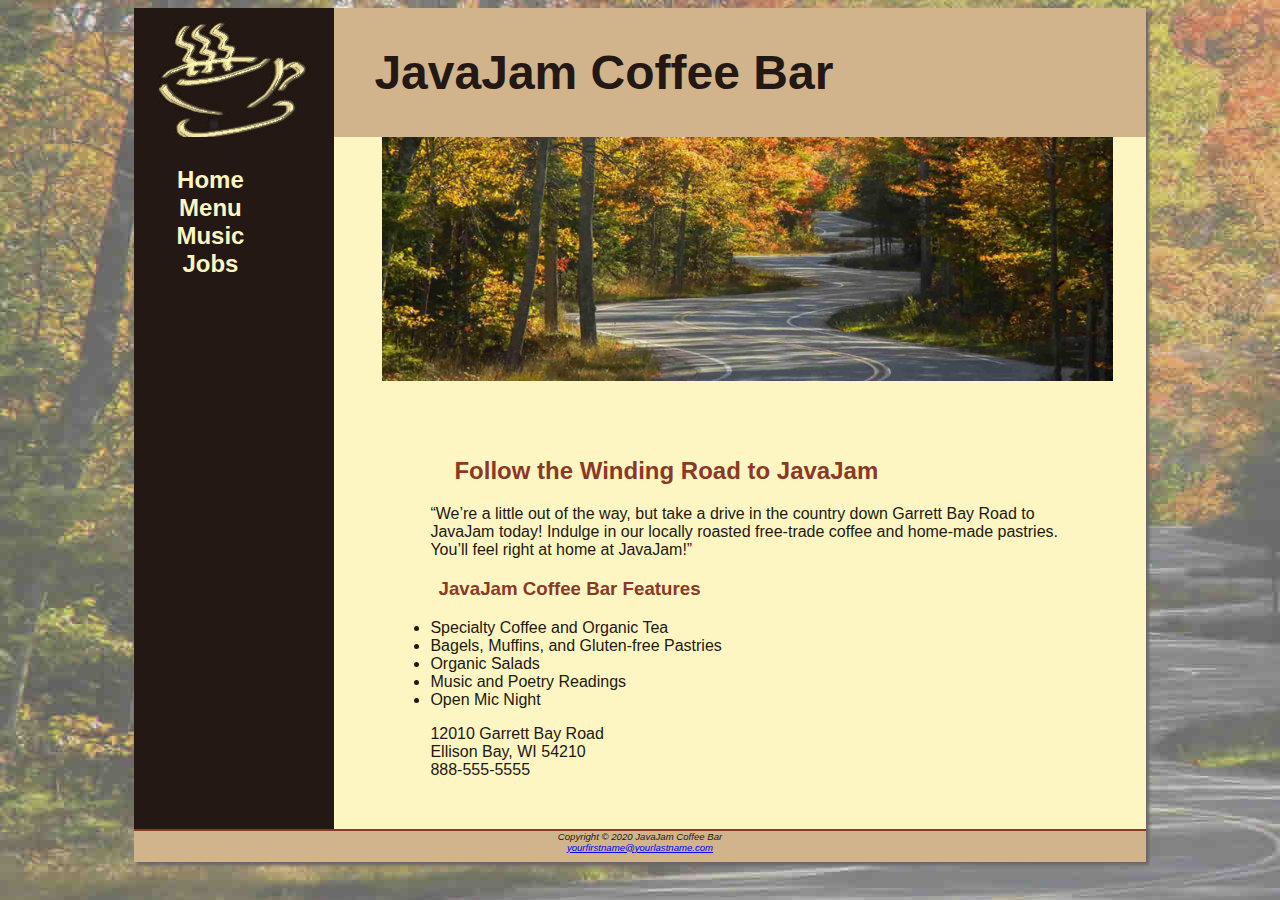
<file: index.html>
<!DOCTYPE html>
<html lang="en">
<head>
<title>JavaJam Coffee Bar</title>
<meta charset="utf-8">
<link href="javajam.css" rel="stylesheet">
</head>
<body>
<div id="wrapper">
  <header>
     <h1> <a href="index.html">JavaJam Coffee Bar</a> </h1>
  </header>
  <nav>
    <ul>
    <li><a href="index.html">Home</a></li>
    <li><a href="menu.html">Menu</a></li> 
    <li><a href="music.html">Music</a></li> 
   <li><a href="jobs.html">Jobs</a></li>
    </ul>
</nav>
  
  <main>
    <div id="homehero"></div>
    <h2>Follow the Winding Road to JavaJam</h2>
    <p>“We&#8217;re a little out of the way, but take a drive in the country down Garrett Bay Road to JavaJam today! Indulge in our locally roasted free-trade coffee and home-made pastries. You&#8217;ll feel right at home at JavaJam!”</p>
    <h3>JavaJam Coffee Bar Features</h3>
    <ul>
      <li>Specialty Coffee and Organic Tea</li>
      <li>Bagels, Muffins, and Gluten-free Pastries</li>
      <li>Organic Salads</li>
      <li>Music and Poetry Readings</li>
      <li>Open Mic Night</li>
    </ul>
    <div>
12010 Garrett Bay Road<br>
Ellison Bay, WI 54210<br>
888-555-5555<br><br>
    </div>
  </main>
  <footer>
Copyright &copy; 2020 JavaJam Coffee Bar<br>
<a href="mailto:yourfirstname@yourlastname.com">yourfirstname@yourlastname.com</a>
  </footer>
</div>
</body>
</html>
</file>
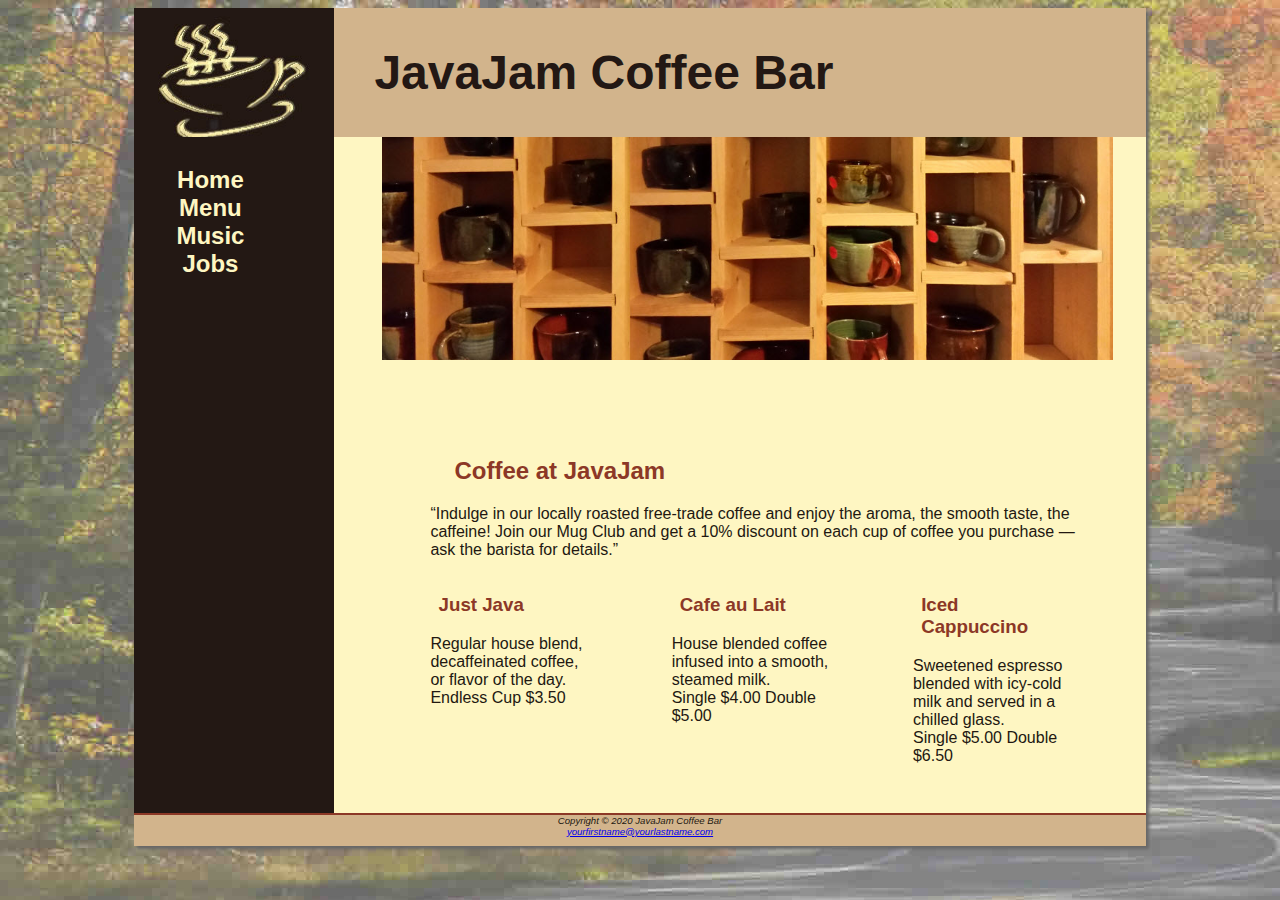
<file: menu.html>
<!DOCTYPE html>
<html lang="en">
<head>
<title>JavaJam Coffee Bar Menu</title>
<meta charset="utf-8">
<link href="javajam.css" rel="stylesheet">
</head>
<body>
<div id="wrapper">
  <header>
    <h1> <a href="index.html">JavaJam Coffee Bar</a> </h1>
 </header>
 <nav>
   <ul>
   <li><a href="index.html">Home</a></li>
   <li><a href="menu.html">Menu</a></li> 
   <li><a href="music.html">Music</a></li> 
  <li><a href="jobs.html">Jobs</a></li>
   </ul>
</nav>
  <main>
    <div id="heromugs"></div>
    <h2>Coffee at JavaJam</h2>
    <p> “Indulge in our locally roasted free-trade coffee and enjoy the aroma, the smooth taste, the caffeine! Join our Mug Club and get a 10% discount on each cup of coffee you purchase &mdash; ask the barista for details.”</p>
    
     <section class="onethird"><h3>Just Java</h3>
      <p>Regular house blend, decaffeinated coffee, or flavor of the day.<br>Endless Cup $3.50</p></section>
      <section class="onethird"><h3>Cafe au Lait</h3>
      <p>House blended coffee infused into a smooth, steamed milk.<br>Single $4.00 Double $5.00</p></section>
      <section class="onethird"><h3>Iced Cappuccino</h3>
      <p>Sweetened espresso blended with icy-cold milk and served in a chilled glass.<br>Single $5.00 Double $6.50</p></section>
    
  </main>
  <footer>
Copyright &copy; 2020 JavaJam Coffee Bar<br>
<a href="mailto:yourfirstname@yourlastname.com">yourfirstname@yourlastname.com</a>
  </footer>
</div>
</body>
</html>
</file>
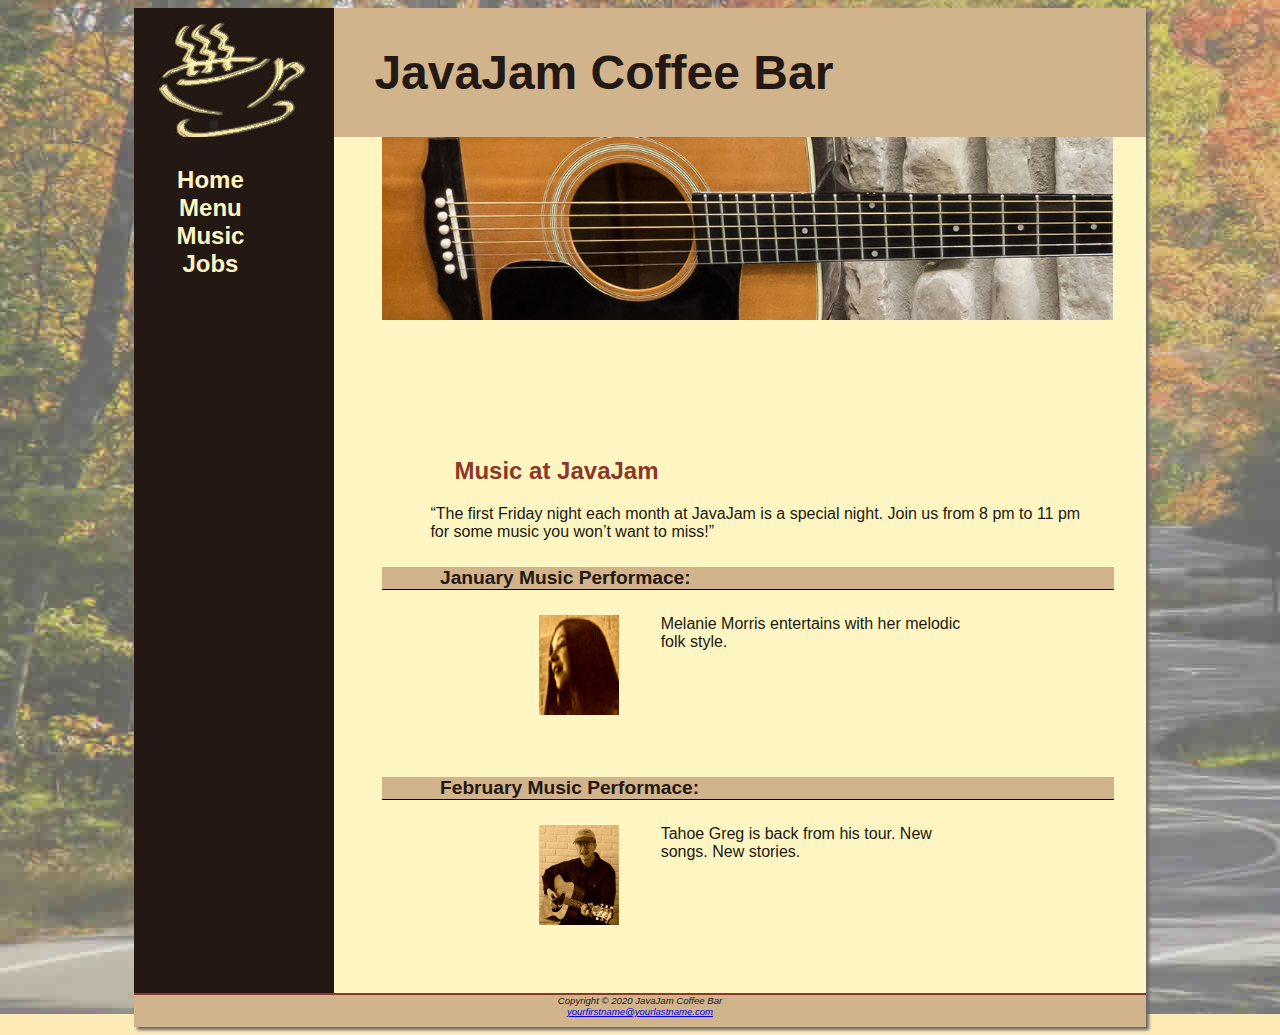
<file: music.html>
<!DOCTYPE html>
<html lang="en">
<head>
<title>JavaJam Coffee Bar Menu</title>
<meta charset="utf-8">
<link href="javajam.css" rel="stylesheet">
</head>
<body>
<div id="wrapper">
  <header>
    <h1> <a href="index.html">JavaJam Coffee Bar</a> </h1>
 </header>
 <nav>
   <ul>
   <li><a href="index.html">Home</a></li>
   <li><a href="menu.html">Menu</a></li> 
   <li><a href="music.html">Music</a></li> 
  <li><a href="jobs.html">Jobs</a></li>
   </ul>
</nav>
  <main>
    <div id="heroguitar"></div>
    <h2>Music at JavaJam</h2>
    <p>“The first Friday night each month at JavaJam is a special night. Join us from 8 pm to 11 pm for some music you won&#8217;t want to miss!”</p>
  
<h4>January Music Performace:</h4>
<div class="details">
  <a class="floatleft" href="melanie.jpg"><img src="melaniethumb.jpg" alt="Melanie" width="100" height="100" ></a> 
  Melanie Morris entertains with her melodic folk style.
</div>

<h4>February Music Performace:</h4>
<div class="details">
  <a class="floatleft" href="gregthumb.jpg"><img src="greg.jpg" alt="Greg" width="100" height="100"></a> 
  Tahoe Greg is back from his tour. New songs. New stories.
</div>


  </main>
  <footer>
Copyright &copy; 2020 JavaJam Coffee Bar<br>
<a href="mailto:yourfirstname@yourlastname.com">yourfirstname@yourlastname.com</a>
  </footer>
</div>
</body>
</html>
</file>
<file: javajam.css>
body { background-color: #FCEBB6;
       color: #221811;
	   font-family: Tahoma, Arial, sans-serif; 
          background-image: url(fadedroad50.jpg);
          background-repeat: no-repeat;
}
#wrapper { background-color: #231814;
           margin-left: auto;
           margin-right: auto;
           width: 80%;
           min-width: 900px;
           max-width: 1280px;
           box-shadow: 3px 3px 3px #676767;
           padding: 0;
}   
header { background-color: #D2B48C; 
         color:  #231814;  
               padding-top: 5px;
               padding-bottom: 5px;
               background-image: url(coffeelogo.jpg);
               background-repeat: no-repeat;
               padding-left: 240px;
              

}
h1 {font-size: 3em;}
h2 { color: #8C3826; }
h4{background-color: #D2B48C;
font-size: 1.2em;
padding-left: .5em;
padding-bottom: .25em;
text-transform: capitalize;
border-bottom: 1px solid #000000;
padding-bottom: 0;
clear: left;
}
h3, dt{ color: #8C3826;}


nav { font-weight: bold; 
	  text-align: center;
         font-size: 1.5em;
         padding-top: 5px;
         padding-bottom: 5xp;
         float: left; 
         width: 200px;
}
nav a{
       text-decoration: none;
}

main{padding-left: 0;
padding-bottom: 2em;
padding-right: 0;
display: block;
margin-left: 200px;
padding-top: 0;
background-color: #FEF6C2;
overflow: auto;
}

main, h2, h3, h4, p, div, ul, dl{
       padding-left: 3em;
       padding-right: 2em;
}


.details{
       padding-left: 20%;
       padding-right: 20%;
       overflow: auto;
}

img{padding-left: 10px;
padding-right: 10px;
}

#homehero{height: 300px;
background-image: url(hero.jpg);
background-size: 100%;
background-repeat: no-repeat;
}

footer { background-color: #D2B48C;
         font-size: .60em;
		 font-style: italic;
		 text-align: center;
               padding-bottom: 1em;
               border-top: 2px solid #8C3826;
}

*{box-sizing: border-box;}

#heromugs{height: 300px;
       background-image: url(heromugs.jpg);
       background-size: 100%;
       background-repeat: no-repeat
}

#heroguitar{height: 300px;
       background-image: url(heroguitar.jpg);
       background-size: 100%;
       background-repeat: no-repeat
}

nav a:link{
       color: #FEF6C2;
}
nav a:visited{
       color: #D2B48C;
}
nav a:hover{
     color:  #CC9933;  
}

nav ul{
list-style-type: none;
padding-left: 0;
}

.floatleft{
       float: left;
       padding-right: 2em;
       padding-bottom: 2em;
}

.onethird{
       float: left;
       width: 33%;
}

header a:link, a:visited{
       text-decoration: none;
       color: #231814;
}

header a:hover{
       color: #FEF6C2;
}
</file>
